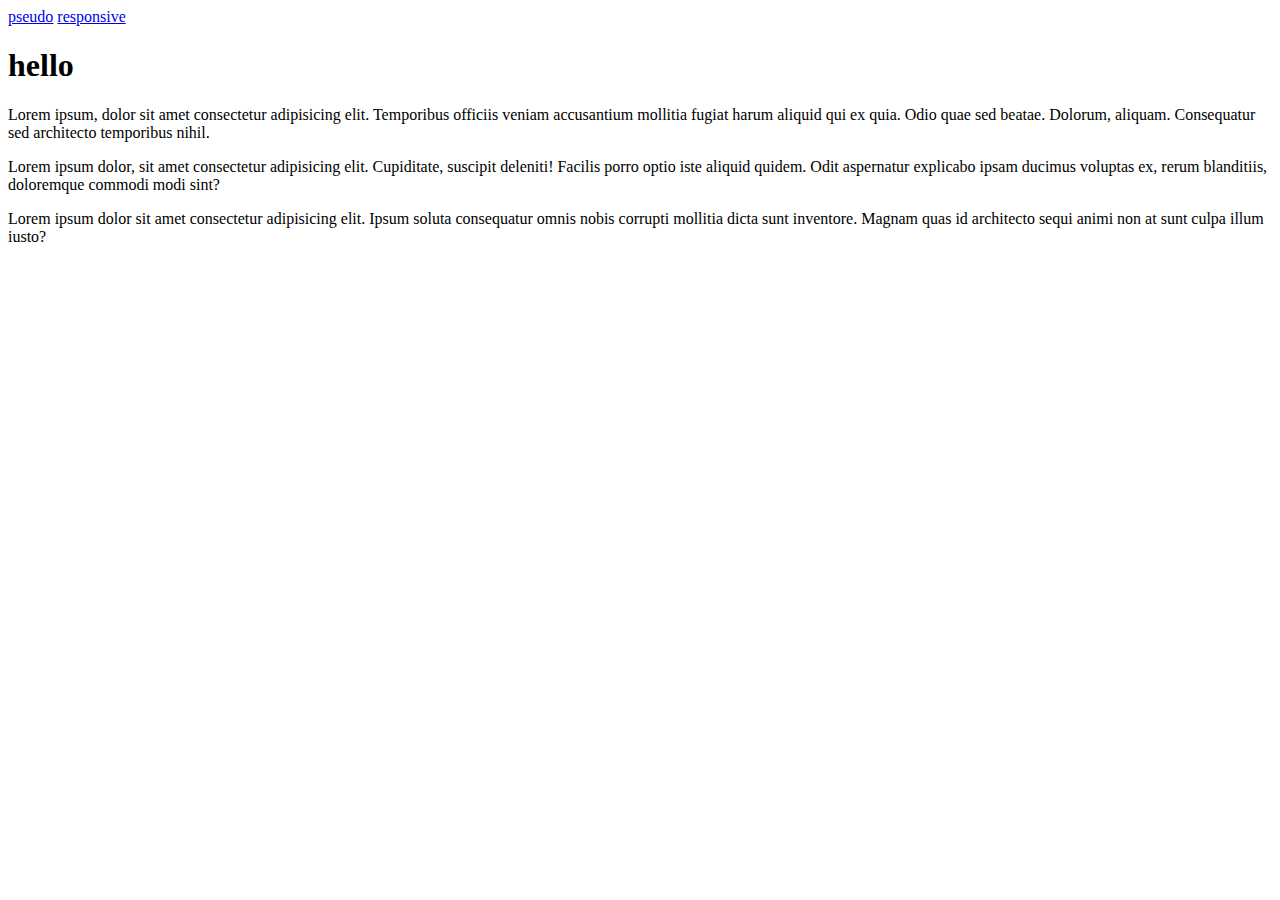
<file: index.html>
<!DOCTYPE html>
<html lang="en">
<head>
    <meta charset="UTF-8">
    <meta name="viewport" content="width=device-width, initial-scale=1.0">
    <title>Document</title>
    <a href="./templates/pseudo.html">pseudo</a>
    <a href="./kiranb/html/templates/responsive.html">responsive</a>
</head>
<body>
    <h1>hello</h1>
    <p>Lorem ipsum, dolor sit amet consectetur adipisicing elit. Temporibus officiis veniam accusantium mollitia fugiat harum aliquid qui ex quia. Odio quae sed beatae. Dolorum, aliquam. Consequatur sed architecto temporibus nihil.</p>
    <p>Lorem ipsum dolor, sit amet consectetur adipisicing elit. Cupiditate, suscipit deleniti! Facilis porro optio iste aliquid quidem. Odit aspernatur explicabo ipsam ducimus voluptas ex, rerum blanditiis, doloremque commodi modi sint?</p>
    <p>Lorem ipsum dolor sit amet consectetur adipisicing elit. Ipsum soluta consequatur omnis nobis corrupti mollitia dicta sunt inventore. Magnam quas id architecto sequi animi non at sunt culpa illum iusto?</p>
</body>
</html>
</file>
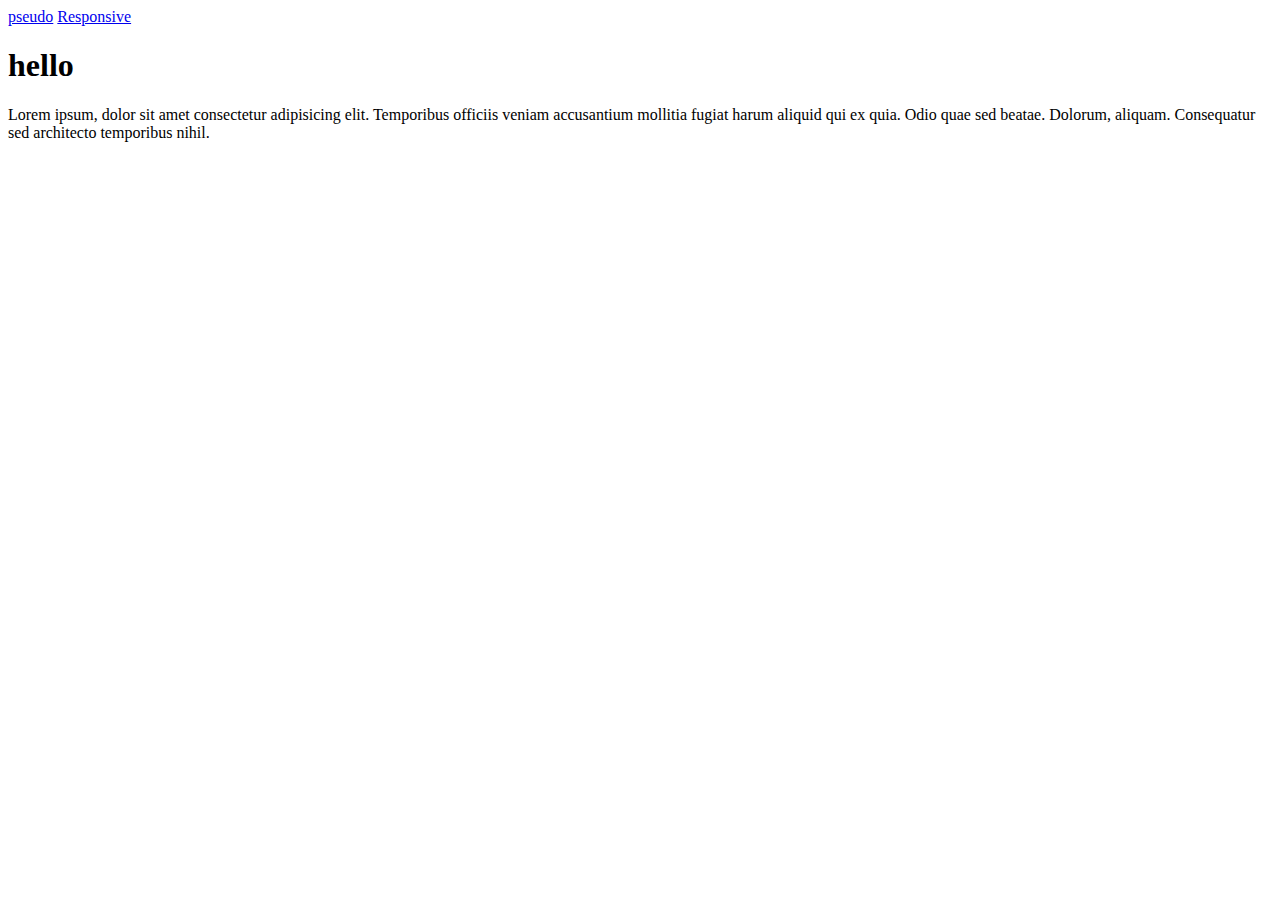
<file: kiranb/index.html>
<!DOCTYPE html>
<html lang="en">
<head>
    <meta charset="UTF-8">
    <meta name="viewport" content="width=device-width, initial-scale=1.0">
    <title>Document</title>
</head>
<body>
    <a href="./html/templates/pseudo.html">pseudo</a>
    <a href="./html/templates/">Responsive</a>
    <h1>hello</h1>
    <p>Lorem ipsum, dolor sit amet consectetur adipisicing elit. Temporibus officiis veniam accusantium mollitia fugiat harum aliquid qui ex quia. Odio quae sed beatae. Dolorum, aliquam. Consequatur sed architecto temporibus nihil.</p>
</body>
</html>
</file>
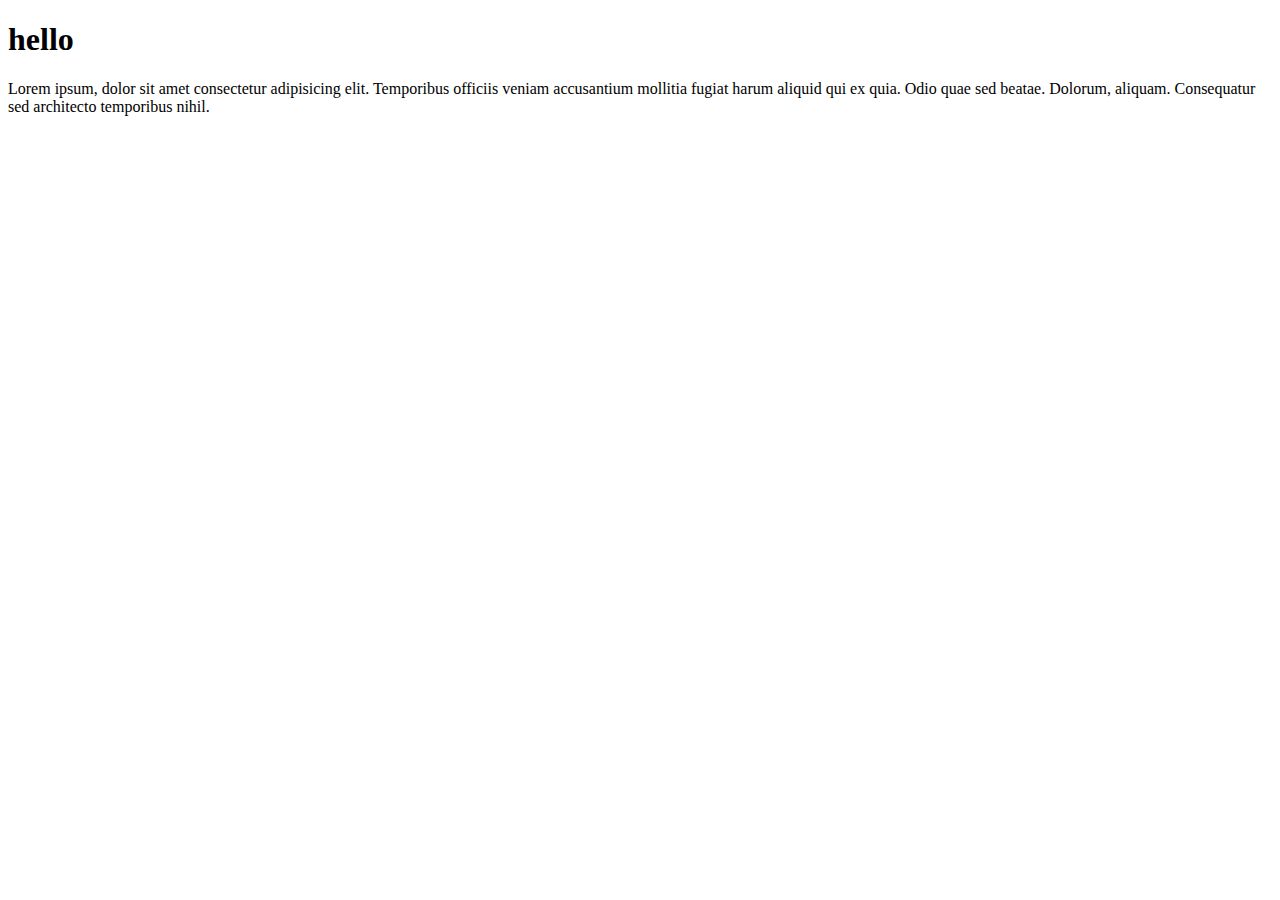
<file: kiranb/html/index.html>
<!DOCTYPE html>
<html lang="en">
<head>
    <meta charset="UTF-8">
    <meta name="viewport" content="width=device-width, initial-scale=1.0">
    <title>Document</title>
</head>
<body>
    <h1>hello</h1>
    <p>Lorem ipsum, dolor sit amet consectetur adipisicing elit. Temporibus officiis veniam accusantium mollitia fugiat harum aliquid qui ex quia. Odio quae sed beatae. Dolorum, aliquam. Consequatur sed architecto temporibus nihil.</p>
</body>
</html>
</file>
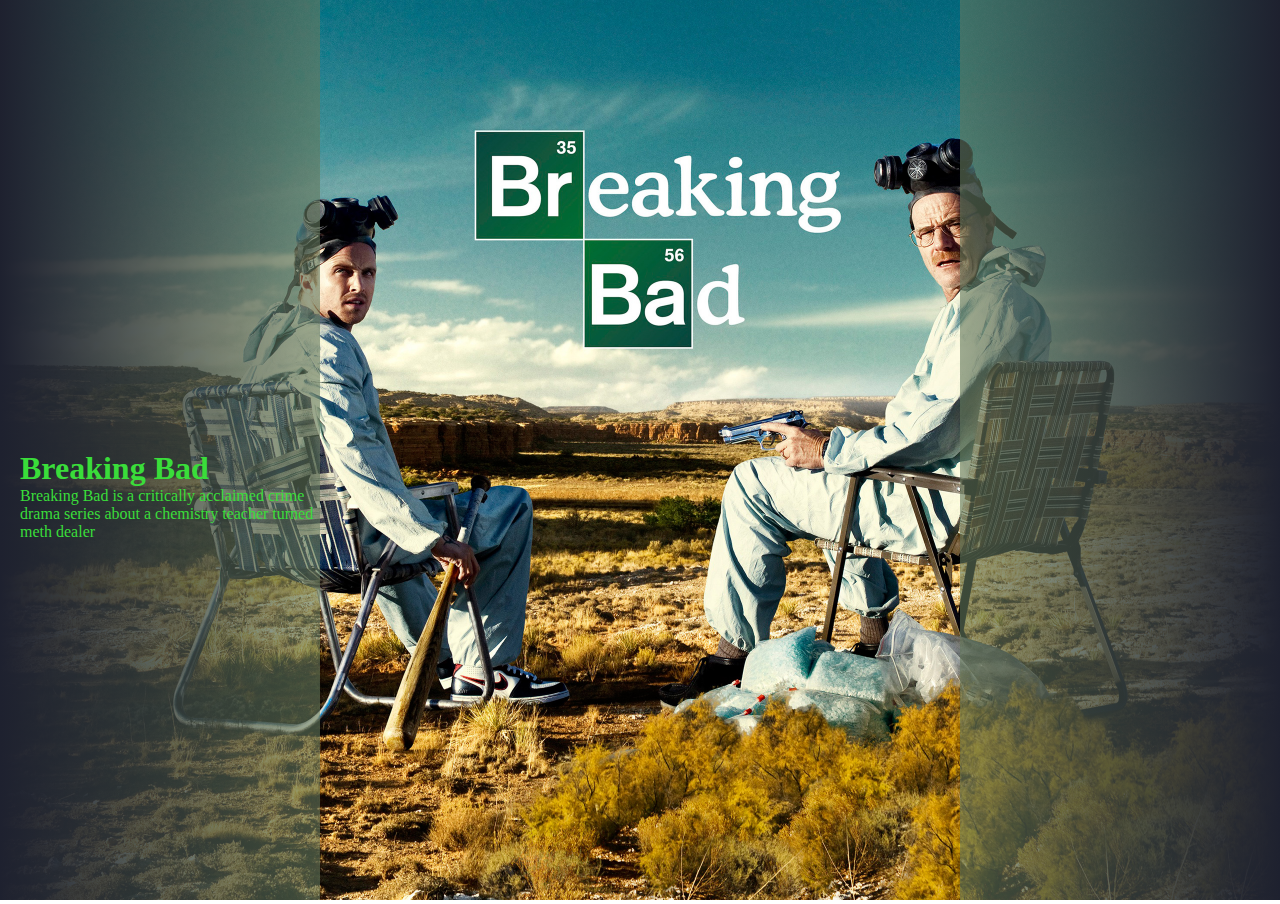
<file: templates/pseudo.html>
<!DOCTYPE html>
<html lang="en">
<head>
    <meta charset="UTF-8">
    <meta name="viewport" content="width=device-width, initial-scale=1.0">
    <title>Document</title>
    <link rel="stylesheet" href="../css/pseudo.css">
</head>
<body>
    <div class="parent">
        <img src="../images/breaking bad.jpg" alt="">
        <div class="child">
            <h1>Breaking Bad</h1>
            <p>Breaking Bad is a critically acclaimed crime drama series about a chemistry teacher turned meth dealer</p>
        </div>
    </div>
</body>
</html>
</file>
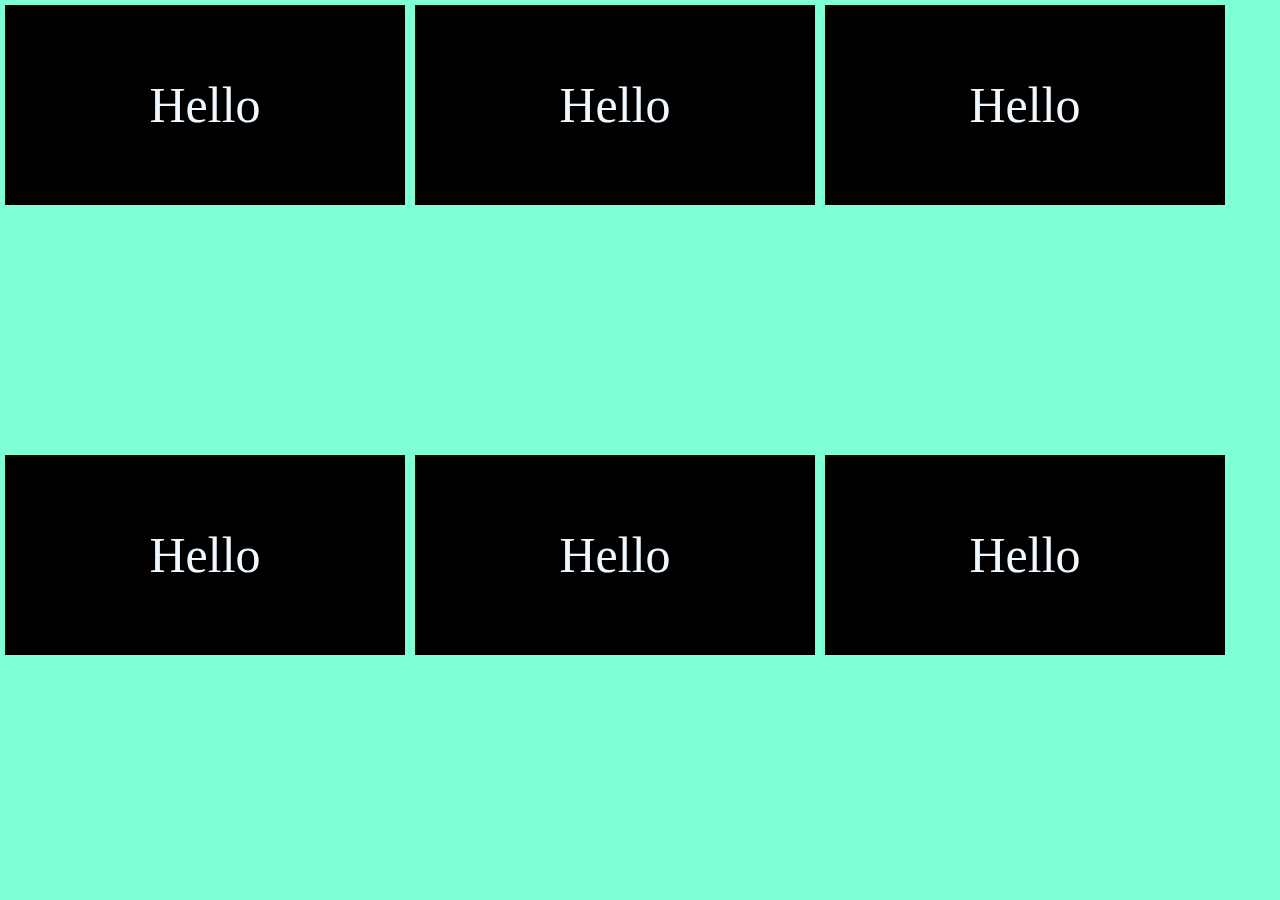
<file: kiranb/html/templates/responsive.html>
<!DOCTYPE html>
<html lang="en">
<head>
    <meta charset="UTF-8">
    <meta name="viewport" content="width=device-width, initial-scale=1.0">
    <title>Document</title>
</head>
<style>
    *{
        margin: 0;
        padding: 0;
    }
    .parent{
        width: 100%;
        height: 100vh;
        background-color: aquamarine;
       display: flex;
       flex-wrap: wrap;
    }
    .child{
        width: 400px;
        height: 200px;
        background-color: black;
        margin: 5px;
        color: aliceblue;
       display: grid;
       place-items: center;
       font-size: 50px;
    }
  @media(min-width:576px)and(max-width:767.98px){
    .child{
        width: 400px;
        height: 200px;
        background-color: yellowgreen;
        margin: 5px;
        color: aliceblue;
       display: grid;
       place-items: center;
       font-size: 50px;
  }
}
@media(min-width:768px)and(max-width:950.98px){
    .child{
        width: 400px;
        height: 200px;
        background-color: yellowgreen;
        margin: 5px;
        color: aliceblue;
       display: grid;
       place-items: center;
       font-size: 50px;
  }
}
</style>
<body>
    <div class="parent">
        <div class="child">Hello</div>
        <div class="child">Hello</div>
        <div class="child">Hello</div>
        <div class="child">Hello</div>
        <div class="child">Hello</div>
        <div class="child">Hello</div>
    </div>
</body>
</html>
</file>
<file: css/pseudo.css>
*{
    margin: 0%;
    padding: 0%;
}
.parent{
    height: 100vh;
    width: 100%;
    position: relative;
}
.parent img{
    width: 100%;
    height: 100vh;
    object-fit: cover;
}
.parent::before{
    content: "";
    background: rgb(5, 7, 8);
    background: linear-gradient(90deg, rgb(30, 33, 47) 0%, rgba(99, 120, 92, 0.619) 100%);
    height: 100%;
    width: 25vw;
    position: absolute;
}
.parent::after{
    content: "";
    background: rgb(5, 7, 8);
    background: linear-gradient(270deg, rgb(30, 33, 47) 0%, rgba(99, 120, 92, 0.619) 100%);
    right: 0%;
    height: 100%;
    width: 25vw;
    position: absolute;
}
.child{
    position: absolute;
    color: rgb(58, 221, 58);
    top: 50%;
    left: 20px;
    width: 24vw;
}
</file>
